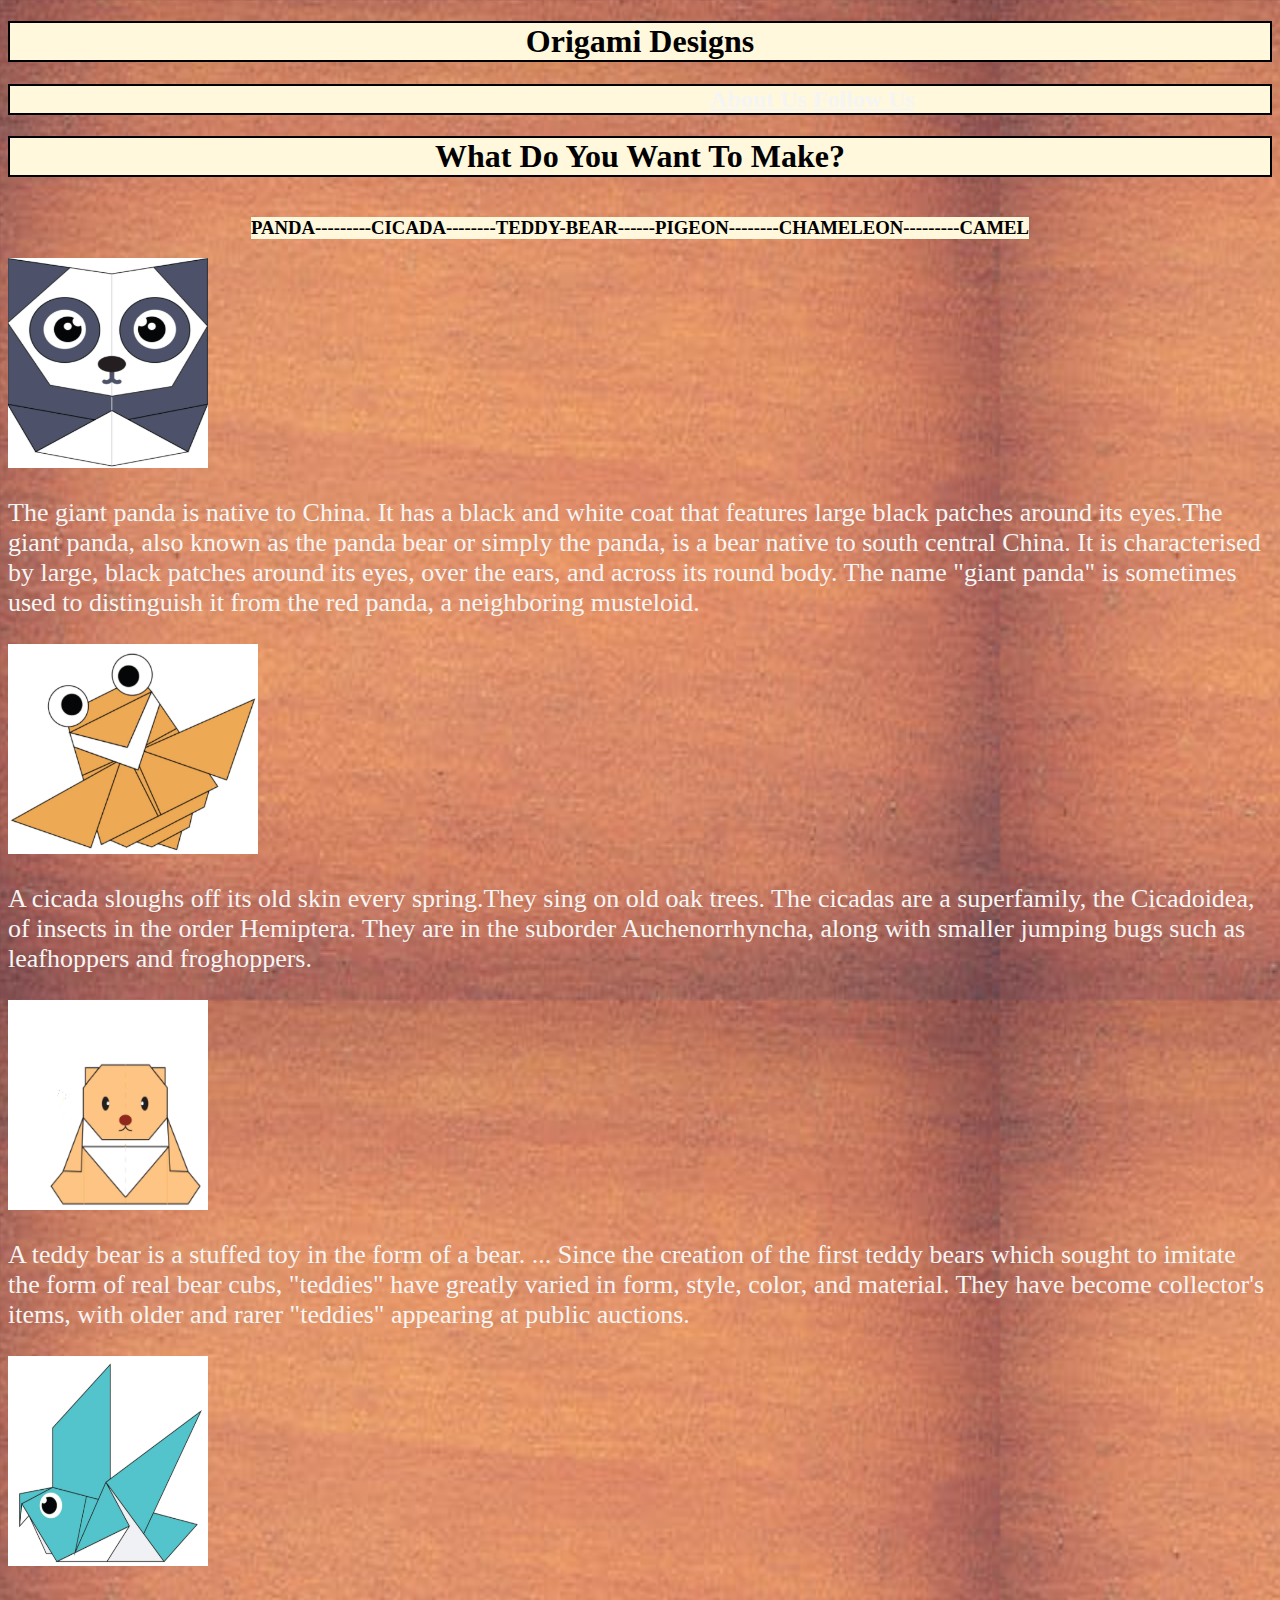
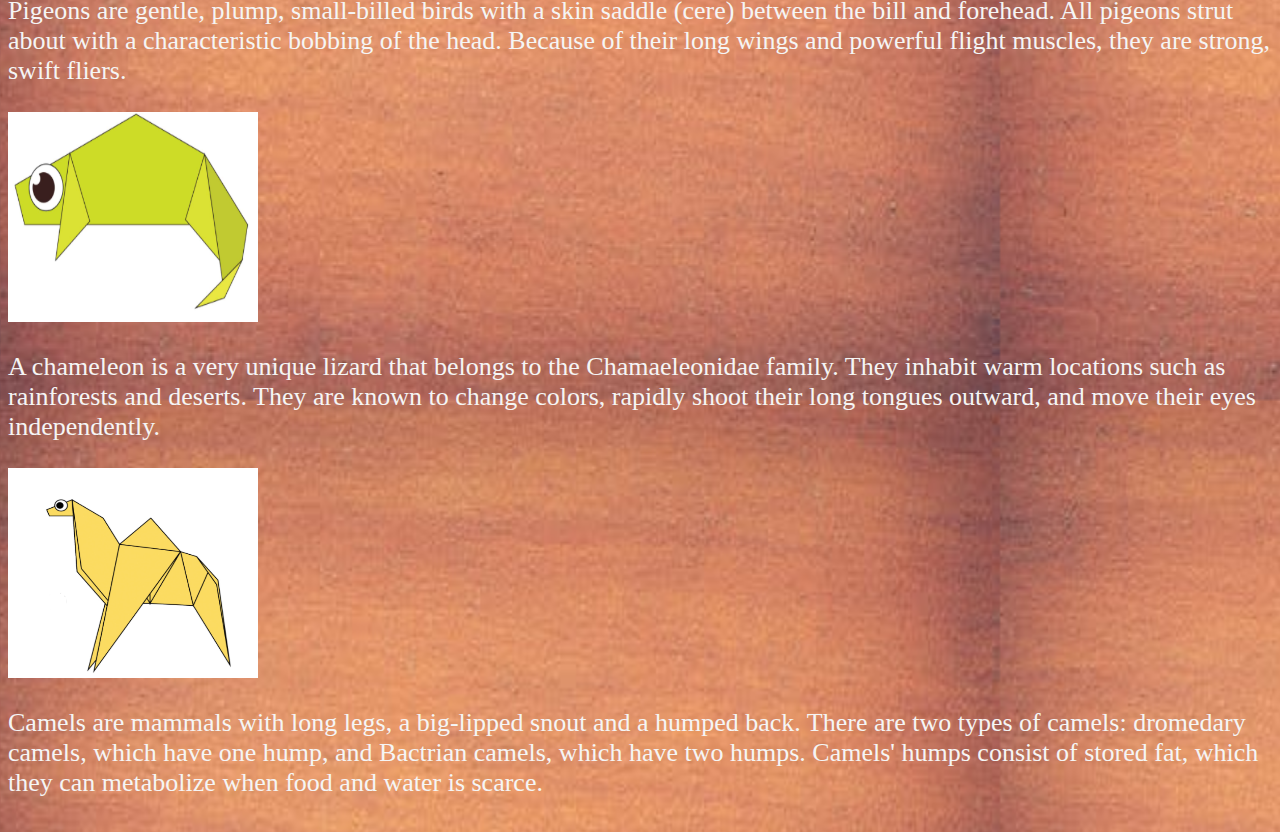
<file: index.html>
<!DOCTYPE HTML>
<html>
 <head>
<title>Origami Designs</title>
<link rel="stylesheet" type="text/css" href="style.css"/>

 </head>   
 <body>
    
<div class="header">

<h1> <center>Origami Designs</center></h1>


<h2><a href= "About us.html">About Us</a>
<a href=   "Follow us.html"> Follow Us</a></h2> 
</div>
<h1><center>What Do You Want To Make?</center></h1>
<div class= "menu">
    <h3><CENTER>PANDA---------CICADA--------TEDDY-BEAR------PIGEON--------CHAMELEON---------CAMEL</CENTER></h3>

    <div class="text">

<a href=http://origami.me/panda/><img src="Capture.PNG" width="200px" height="210px"></a>
<p>The giant panda is native to China.
    It has a black and white coat that features large black patches around its eyes.The giant panda,
     also known as the panda bear or simply the panda, is a bear native to
      south central China. It is characterised by large, black patches 
      around its eyes, over the ears, and across its round body. 
      The name "giant panda" is sometimes used to distinguish 
      it from the red panda, a neighboring musteloid.

    </p>

<a href=http://origami.me/flying-cicada/><img src="Capture1.PNG" width="250px" height="210px"></a>
<p>A cicada sloughs off its old skin every spring.They sing on old oak trees.
    The cicadas are a superfamily, the Cicadoidea, of 
    insects in the order Hemiptera. They are in the suborder
     Auchenorrhyncha, along with smaller jumping bugs such as 
     leafhoppers and froghoppers.
</p>

<a href=http://origami.me/teddy-bear/><img src="Capture2.PNG" width="200px" height="210px"></a>
<p>A teddy bear is a stuffed toy in the form of a bear. ... 
    Since the creation of the first teddy bears which sought
     to imitate the form of real bear cubs, "teddies" have
      greatly varied in form, style, color, and material. 
      They have become collector's items, with older and
       rarer "teddies" appearing at public auctions.</p>
<a href=http://origami.me/pigeon/><img src="Capture3.PNG" width="200px" height="210px"></a>
<p>Pigeons are gentle, plump, small-billed birds with a
 skin saddle (cere) between the bill and forehead. 
 All pigeons strut about with a characteristic
  bobbing of the head. Because of their long 
  wings and powerful flight muscles, they are
   strong, swift fliers.</p>
<a href=http://origami.me/chameleon/><img   src ="Capture4.PNG" width="250px" height="210px" text-align:center></a>
<p>A chameleon is a very unique lizard that
     belongs to the Chamaeleonidae family.
      They inhabit warm locations such as 
      rainforests and deserts. They are known
       to change colors, rapidly shoot their 
       long tongues outward, and move their eyes independently.</p>
<a href=http://origami.me/camel/><img src="Capture5.PNG" width="250px" height="210px"></a>
<p>Camels are mammals with long legs, a big-lipped 
    snout and a humped back. There are two types of
     camels: dromedary camels, which have one hump,
      and Bactrian camels, which have two humps.
       Camels' humps consist of stored fat, which
        they can metabolize when food and water is scarce.</p>
</div>
</div>


</body>
</html>
</file>
<file: style.css>
h1{
    color:black;
    border:solid black;
    background-color: cornsilk;
    border-width:2px;


}
h2{
    color:black;
    border:solid black;
    background-color: cornsilk;
    border-width:2px;
padding-left:700px
}
h3{
    color:black;
    background-color:cornsilk;


}
a:link{
    color:whitesmoke;
}
a:visited{
    color:black;
}
body{
    background-image:url("4.jpeg");
    background-size:1000px 1000px
}

.header{

    background-image:"background.jpg";
    
}
.menu{
    
    display:flex;
    flex-wrap:wrap;
    justify-content: space-evenly;
}
.text{
    display:flex;
    flex-wrap:wrap;
    justify-content:space-between;
}
p{
    color:whitesmoke ;
    font-size:26px;
    display:flex;
    flex-wrap:wrap;
    justify-content:space-evenly;
}
</file>
